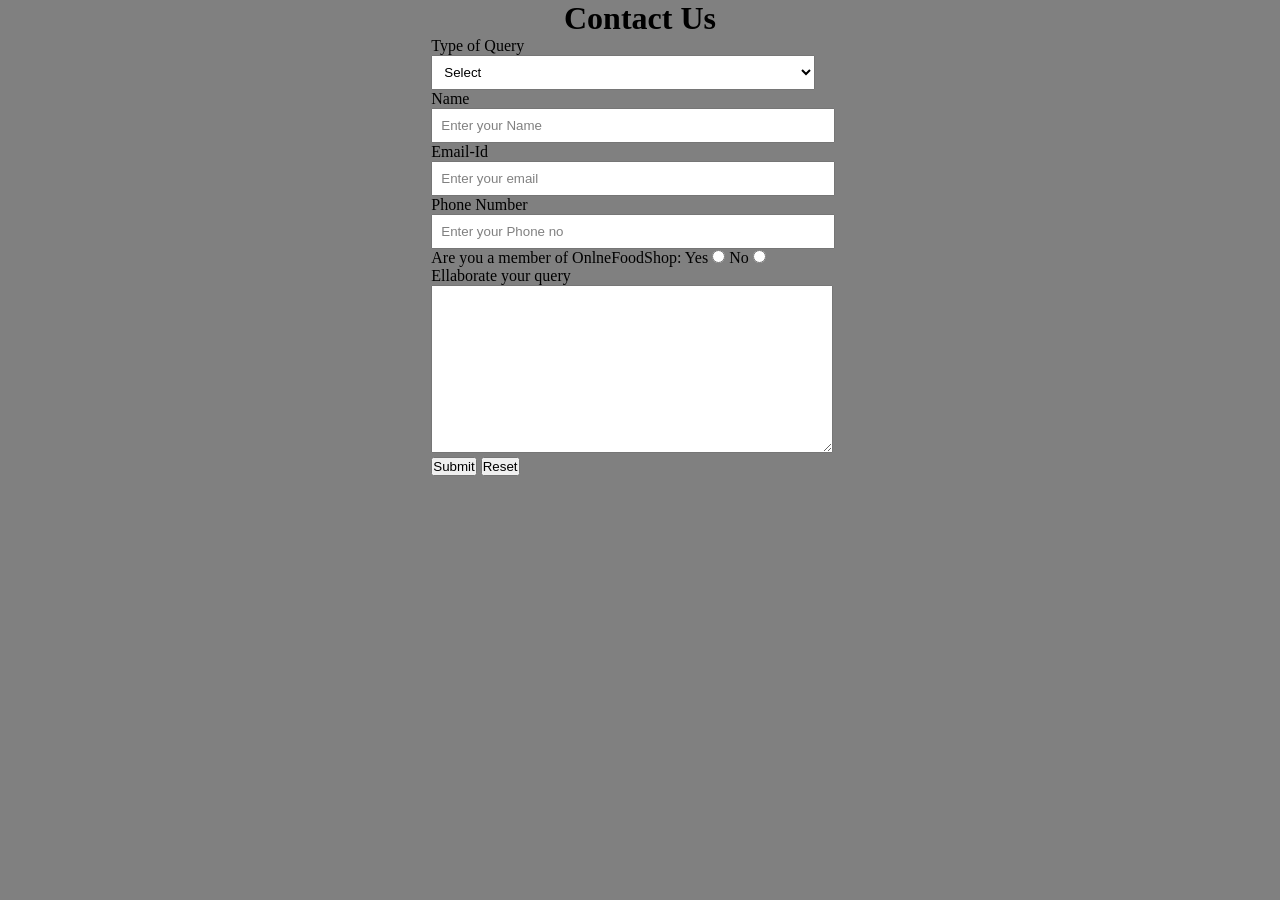
<file: contact.html>
<!--Filename - contact.html-->

<!DOCTYPE html>
<html lang="en">
<head>
    <link rel="stylesheet" href="style.css">
    <title>ContactUs</title>
</head>
<body>
    <div id="ContactUs">
        <h1>Contact Us</h1>
        <form action="#">
            <div class="form-shape">
                <label for="query">
                    Type of Query
                </label>
                <select name="myQuery" id="query">
                    <option value="sel" selected>
                        Select
                    </option>
                    <option value="ord">
                        Order related Issues
                    </option>
                    <option value="Site">
                        Site related Issues
                    </option>
                    <option value="fed">
                        Complaint related Issues
                    </option>
                    <option value="others">
                        Others
                    </option>
                </select>
            </div>
            <div class="form-shape">
                <label for="name">Name</label>
                <input type="text" name="myName" id="name"
                    placeholder="Enter your Name">
            </div>
            <div class="form-shape">
                <label for="email">Email-Id</label>
                <input type="email" name="myEmail" id="email"
                    placeholder="Enter your email">
            </div>
            <div class="form-shape">
                <label for="pho">Phone Number</label>
                <input type="phone" name="myPhone" id="pho"
                    placeholder="Enter your Phone no">
            </div>
            <div id="radio">
                Are you a member of OnlneFoodShop:
                Yes <input type="radio" name="eligible">
                No <input type="radio" name="eligible">
            </div>
            <div class="form-shape">
                <label for="message">
                    Ellaborate your query
                </label>
                <textarea name="mesg" id="message" cols="30" rows="10">
                </textarea>
            </div>
            <input type="submit" value="Submit">
            <input type="reset" value="Reset">
        </form>
    </div>
</body>
</html>
</file>
<file: style.css>
/* style.css */

/*CSS Reset*/
* {
    margin: 0px;
    padding: 0px;
}

/*Header Styling*/
header{
    width: auto;
   
    background-image: url(top\ banner\ 2.JPG);
    background-size: cover;
    padding: 15px;
    
}


#top {
    color: rgb(240, 223, 223);
    text-align: center;
    font-size: 46px;
    font-family: 'Ubuntu Mono', monospace;
}

#top1 {
    text-align: center;
    color: rgb(246, 250, 5);
    font-size: 21px;
    font-family: 'Ubuntu Mono', monospace;
}
#top2{
    text-align: center;
    color: #ffffff;
    font-style:garamond;
    font: bold;
}
#top3 {
   
   display: block;
   margin: auto;
}

/* Navigation bar styling*/
/*Navbar image styling*/
#navbar img {
    display: block;
    width: 50px;
    height: 50px;
    margin: auto;
    margin-bottom: 3px;
}

/*Navbar Functionality*/
#navbar {
    display:block;
    flex-direction: column;
    background-color: rgb(241, 241, 241);
    height: 5vh;
    width: 10px;
    font-family: initial;
    margin-top: 5px;
    border: 2px solid rgb(2, 1, 1);
    border-radius: 15px;
    
}

/*Navbar content functionality*/
#navcontent {
    background-color: rgb(19, 9, 9);
    display: flex;
    justify-content: center;
    padding-block: 6px;
    
}

/*Navbar content styling*/
ul li {
    list-style: none;
    margin: 10px;
    border-radius: 50px;
}

ul li a {
    padding: 1px;
    color: rgb(245, 245, 245);
    text-decoration: none;
    border-radius: 50px;
}

ul li a:hover {
    background-color: red;
    border-radius: 50px;
}

/* website background image designing */
#container1 {
    position: relative;
    display: flex;
    flex-direction: column;
    align-items: center;
    width: 100vw;
    height: 63vh;
}

/*Setting the background image using before pseudo selector*/
#container1::before {
    content: '';
   
    width: 100vw;
    height: 59vh;
    position: absolute;
    top: 0px;
    left: 0px;
    font-family: 'Ubuntu Mono', monospace;
    margin-right: 45px;
    font-weight: bold;
    z-index: -1;
    opacity: 0.89;
    border: 2px solid black;
    border-bottom-left-radius: 100px;
}

#row1 {
    color: black;
    font-weight: bold;
    font-size: 2rem;
    text-align: center;
    margin-top: 25px;
}

/*Button Styling*/

.btn {
    margin-top: 15px;
    border-style: solid 100px;
    border-radius: 5px;
    padding: 4px;;
    border-color: rgb(255, 254, 246);
    background-color: rgb(255, 238, 3);
    transition: transform 0.3s ease-in-out;
    
    font-size: 20px;
   
    font-family: 'Ubuntu Mono', monospace;
}

.btn:hover {
    cursor: pointer;
    background-color: rgb(255, 238, 3);
    transform: scale(1.2);
            }


#container3 {
    display: flex;
    justify-content: space-evenly;
}
#container1{
    background-image: url(red-wall-with-several-containers-food-including-noodles-broccoli_1187075-6217.jpg);
    background-size: cover;
}



    
#row2 {
    width: 24vw;
    height: 21vh;
   
    margin-top: 60px;
    margin-bottom: 51px;
    display: flex;
    justify-content: center;
    align-items: flex-end;
    position: relative;
    margin-right: 10px;
    border-radius: 40px;
    
}

#row1{
    margin-top: 150px;
    color: #ffffff;
}

#row2::before {
    content: '';
   
    position: absolute;
    top: 0px;
    left: 0px;
    width: 24vw;
    height: 21vh;
    z-index: -1;
    border-radius: 40px;
}

#row3 {
    position: relative;
    width: 24vw;
    height: 21vh;
    display: flex;
    justify-content: center;
    align-items: flex-end;
    box-shadow: 2px 7px 16px 19px;
    margin-top: 150px;
    margin-bottom: 51px;

    margin-left: 38px;
    border-radius: 40px;
}

#row3::before {
    content: '';
    background: url() no-repeat center center/cover;
    position: absolute;
    top: 0px;
    left: 0px;
    width: 24vw;
    height: 21vh;
    z-index: -1;
    border-radius: 40px;
}

#top3 {
    text-align: center;
    color: #130c04d7;
    font-family: Georgia, 'Times New Roman', Times, serif;
}

#container4 {
    
    display: grid;
    grid-template-columns: repeat(auto-fit, minmax(350px, 1fr));
    margin: 41px;
}

#row4 {
    width: 29vw;
    height: 360px;
    border: 2px solid black;
    background: url(image2.jpeg) no-repeat center center/cover;
    display: flex;
    justify-content: center;
    align-items: flex-end;
    border-radius: 15px;
}

#row5 {
    width: 29vw;
    height: 360px;
    border: 2px solid black;
    background: url(image1.jpg) no-repeat center center/cover;
    display: flex;
    justify-content: center;
    align-items: flex-end;
    border-radius: 15px;
}

#row6 {
    width: 30vw;
    height: 360px;
    border: 2px solid black;
    background: url(image3.webp) no-repeat center center/cover;
    display: flex;
    justify-content: center;
    align-items: flex-end;
    border-radius: 15px;
}

/*Designing the footer*/
footer {
    text-align: center;
}

/*Designing of Contact Us*/
#ContactUs {
    width: 100vw;
    height: 100vh;
    display: flex;
    flex-direction: column;
    align-items: center;
    background-color: gray;
}

.form-shape input,
.form-shape select,
.form-shape textarea {
    width: 92%;
    padding: 0.5rem;
}

/*Changing the color of placeholder*/
::placeholder {
    color: gray;
}
</file>
